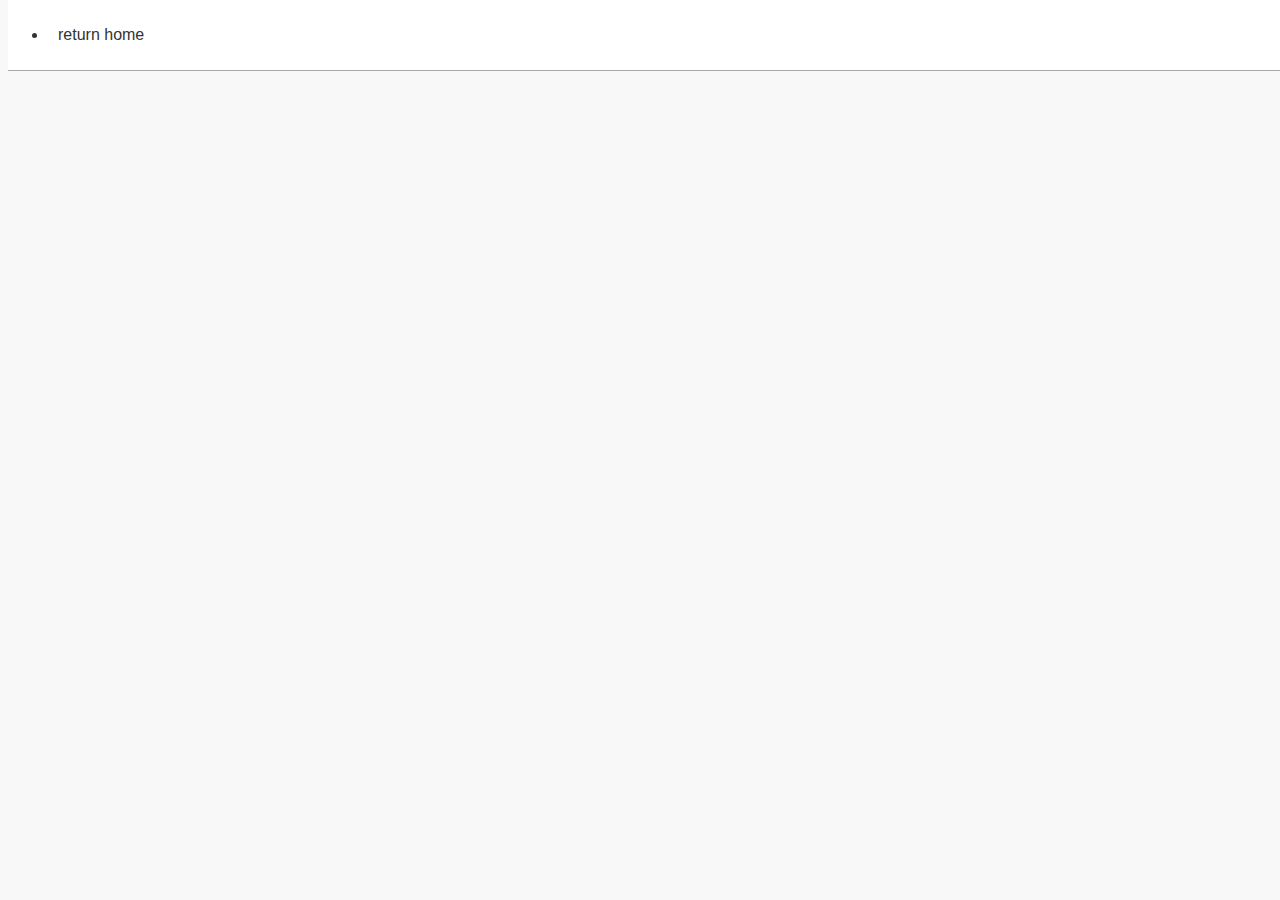
<file: engineering.html>
<!DOCTYPE html>
<html>
<head>
    <title>Engineering</title>
    <link rel="stylesheet" type="text/css" href="style.css">
</head>
<body>
    <nav id="navbar">
        <ul>
            <li><a href="index.html">return home</a></li>
        </ul>
    </nav>

        
    <script src="script.js"></script>
</body>
</html>
</file>
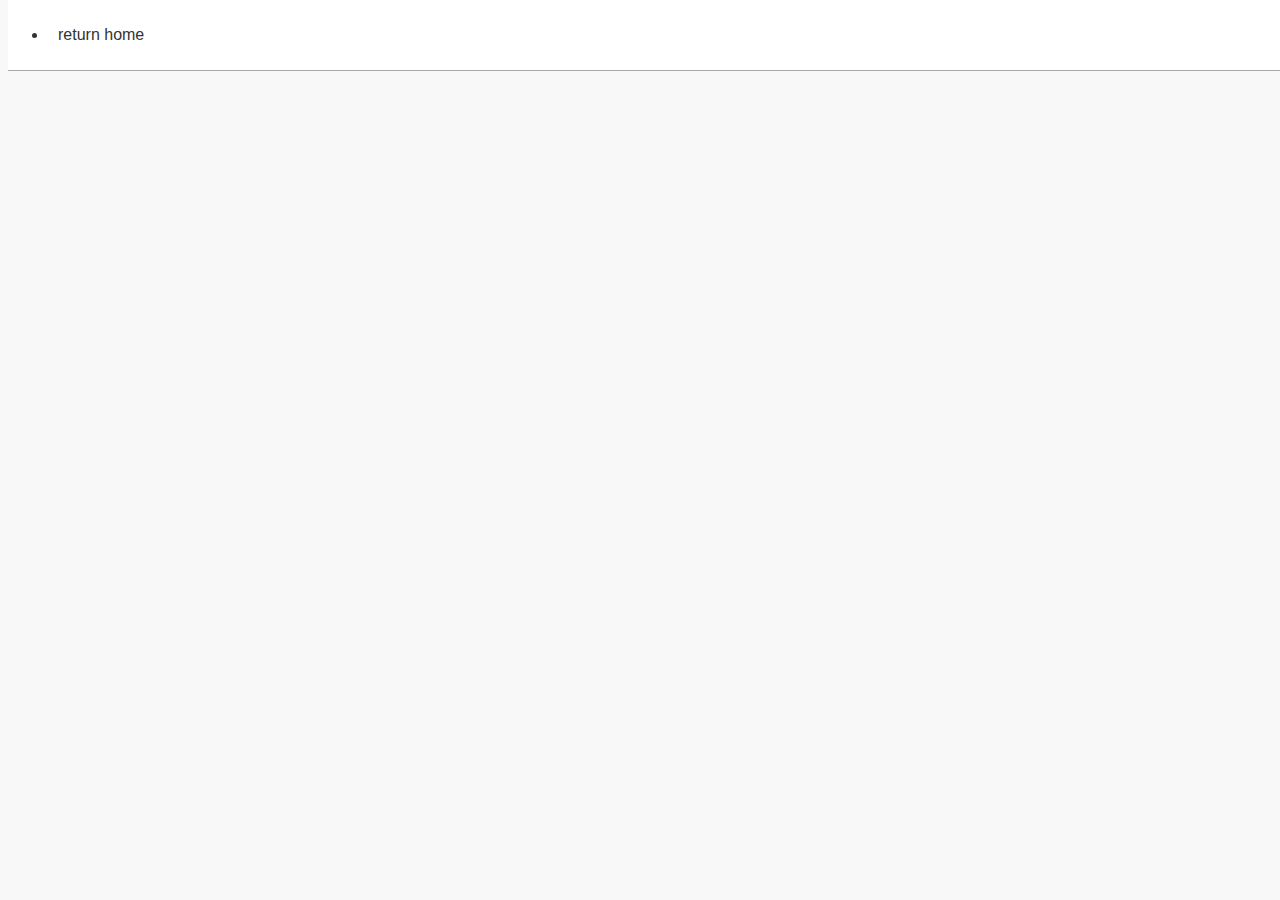
<file: miscellaneous.html>
<!DOCTYPE html>
<html>
<head>
    <title>COMING SOON</title>
    <link rel="stylesheet" type="text/css" href="style.css">
</head>
<body>
    <nav id="navbar">
        <ul>
            <li><a href="index.html">return home</a></li>
        </ul>
    </nav>

        
    <script src="script.js"></script>
</body>
</html>
</file>
<file: style.css>
body {
    font-family: Arial, sans-serif;
    color: #333;
    background-color: #f8f8f8;

}

nav {
    background-color: #fff;
    border-bottom: 1px solid #a7a7a7;
    position: fixed;
    width: 100%;
    top: 0;
    transition: height 0.3s;
    z-index: 1000;
    
}

nav a {
    display: inline-block;
    padding: 10px;
    text-decoration: none;
    color: #333;
    border-color: #000000;
}

nav ul{
    display: flex;
    flex-direction: row;
}

.temptext{
    margin-top: 20px;
    font-size:x-small;
    font-weight: bold;
    color: #ff1e00;
    display: flex;
    justify-content: center;
    align-items: center;
    text-align: center;
    font-size: 2em;
}

.social-links{
    display: flex;
    flex-direction: row;
    justify-content:center;
    align-items:center;
    margin-top: 0px;
}

.social-links a {
    min-width: 6em;
    min-height: 1em;
    margin-right: 15px;
    margin-left: 15px;
    padding: 20px, 20px, 60px, 60px;
    margin-bottom:15px;
    font-weight: bold;
    font-size: 2em;
    text-decoration: none;

    background-color: #ffffff;
    transition: background-color 0.3s, color 0.2s; 
    line-height: 1.5;

    border: 2px solid #2c2c2c;
    border-radius: 20px;
    text-align: center;
    color: #000;

}

.social-links a:hover {
    animation: txtflicker 0.4s forwards ;
}

.social-links a:visited {
    color: inherit; 
}

@keyframes txtflicker {
    0%  {   font-family: "Lucida Console", "Courier New", monospace;
            padding-right: 20px; padding-left: 20px;
            border-radius: 20px; 
            
        }
    
    25% {   font-family: Impact, Charcoal, sans-serif;}
    
    40% {   padding-right: 50px; 
            padding-left: 50px;
        }
    50% {   font-family: "Audiowide", sans-serif; 
            color: #00d6b3; 
            padding-right: 40px; 
            padding-left: 40px;    
        }
    75% {   font-family: "UnifrakturCook", sans-serif; 
            color: #c90000;    
        }
    100%{   font-family: "UnifrakturCook", sans-serif; 
            color: #000000; 
            padding-right: 40px; 
            padding-left: 40px;
            border-radius: 5px;
            border: 2px solid #5a5a5a;
            background-color: #e9e7e7;
            box-shadow: 1px 1px 10px 1px rgb(134, 134, 134);
        }
}

/* Responsive design */
@media (max-width: 600px) {
    nav ul {
        flex-direction: column;
    }

    .social-links {
        flex-direction: column;
    }
}
</file>
